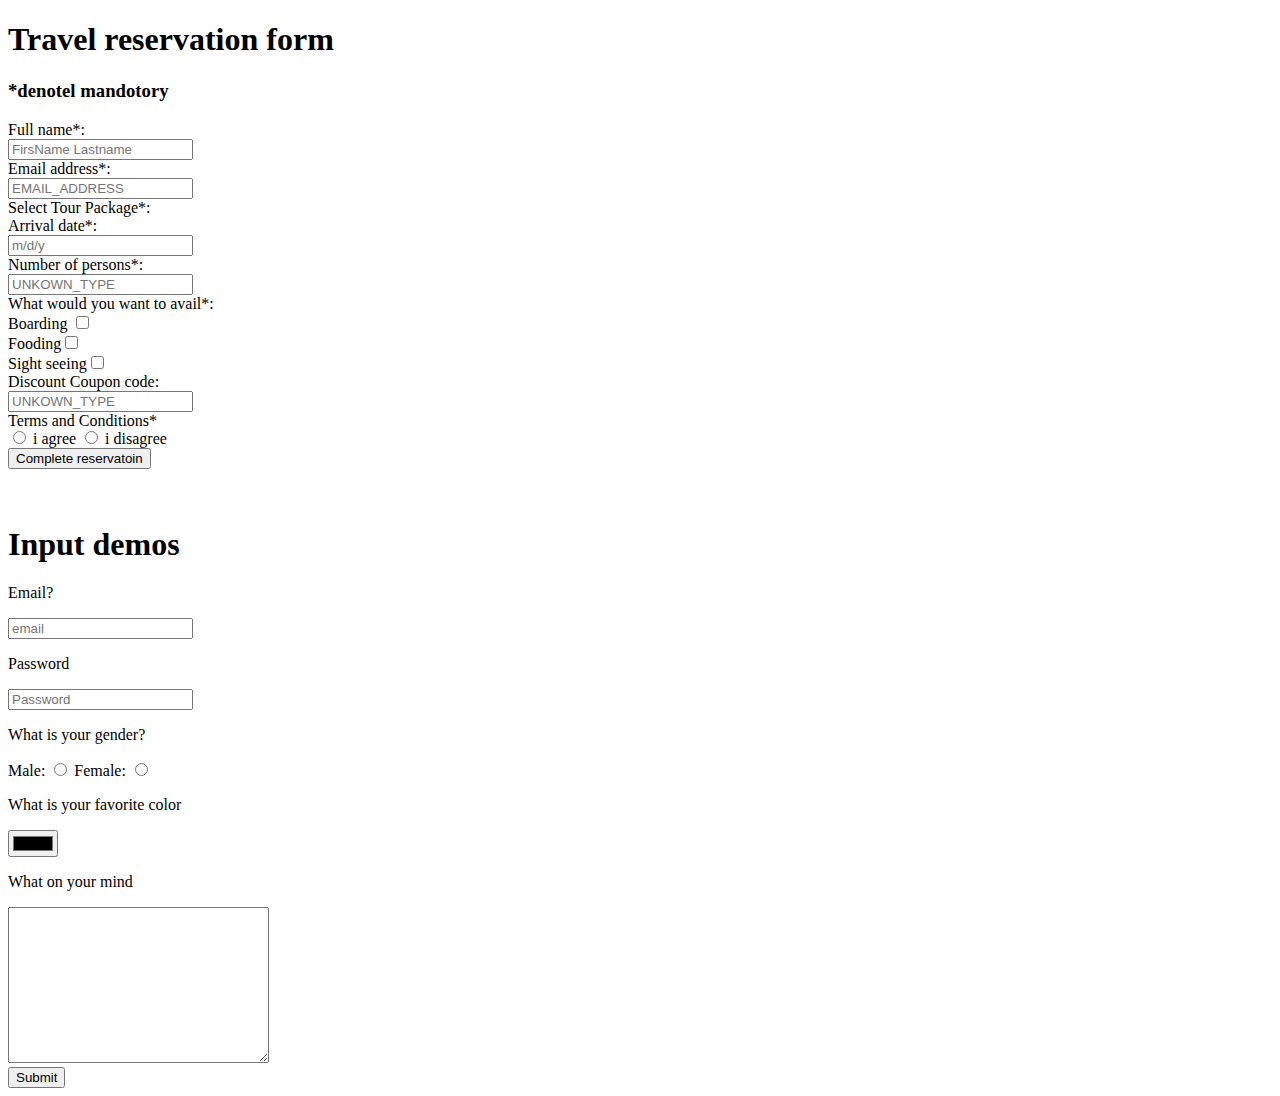
<file: index.html>
<!DOCTYPE html>
<html lang="en">
<head>
    <meta charset="UTF-8">
    <meta http-equiv="X-UA-Compatible" content="IE=edge">
    <meta name="viewport" content="width=device-width, initial-scale=1.0">
    <title>Document</title>
</head>
<body>
   <h1>Travel reservation form</h1> 
   <h3>*denotel mandotory</h3>
   <form>
    <p style="margin-bottom: 0;">Full name*:</p>
    <input type="text" placeholder="FirsName Lastname">
    <p style="margin-top: 0; margin-bottom: 0;">Email address*:</p>
    <input style="margin-top: 0; margin-bottom: 0;" type="email" placeholder="EMAIL_ADDRESS">
    <p style="margin-top: 0; margin-bottom: 0;">Select Tour Package*:</p>
    <p style="margin-top: 0; margin-bottom: 0;">Arrival date*:</p>
    <input  style="margin-top: 0; margin-bottom: 0;"type="text" placeholder="m/d/y">
    <p style="margin-top: 0; margin-bottom: 0;">Number of persons*:</p>
    <input type="number" placeholder="UNKOWN_TYPE">
    <p style="margin-top: 0; margin-bottom: 0;">What would you want to avail*: </p>
    <p style="margin-top: 0; margin-bottom: 0;">Boarding <input type="checkbox"></p>
    <p style="margin-top: 0; margin-bottom: 0;">Fooding<input type="checkbox"></p>
    <p style="margin-top: 0; margin-bottom: 0;">Sight seeing<input type="checkbox"></p>
    <p style="margin-top: 0; margin-bottom: 0;">Discount Coupon code:</p>
    <input type="number" placeholder="UNKOWN_TYPE">
    <p style="margin-top: 0; margin-bottom: 0;">Terms and Conditions*</p>
    <input  style="margin-top: 0; margin-bottom: 0;"type="radio">
    <span>i agree</span>
    <input style="margin-top: 0; margin-bottom: 0;" type="radio">
    <span>i disagree</span>
    <button style="display: block;">Complete reservatoin</button>
   </form>
   <br>
   <br>
   <form>
    <h1>Input demos</h1>
    <p>Email?</p>
    <input type="email" placeholder="email">
    <p>Password</p>
    <input type="password" placeholder="Password">
    <p>What is your gender?</p>
    <span>Male: <input type="radio"></span>
    <span>Female: <input type="radio"></span>
    <p>What is your favorite color</p>
    <input type="color">
    <p>What on your mind</p>
    <textarea name="" id="" cols="30" rows="10"></textarea>
    <button style="display: block;">Submit</button>
   </form>
</body>
</html>
</file>
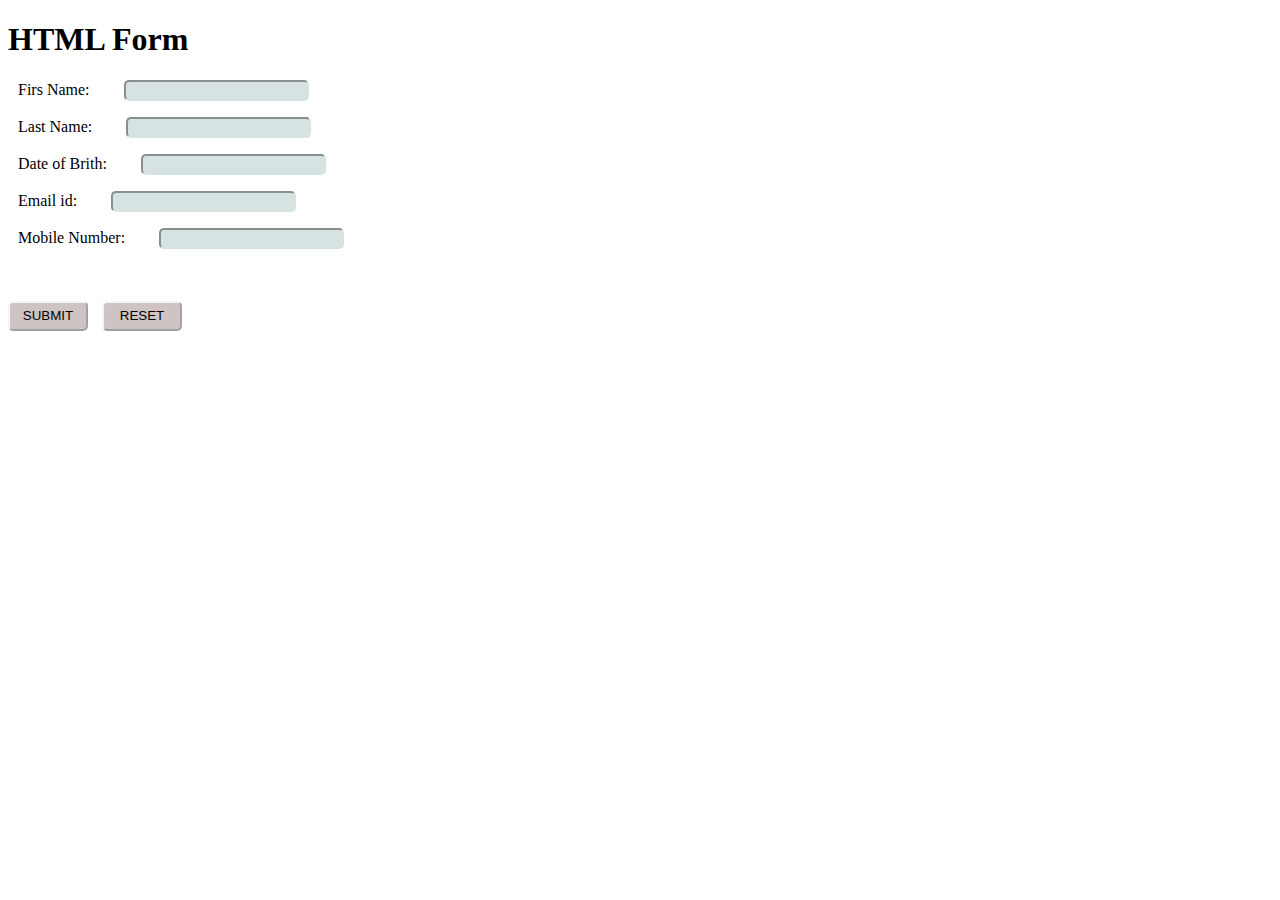
<file: index2.html>
<!DOCTYPE html>
<html lang="en">
<head>
    <meta charset="UTF-8">
    <meta http-equiv="X-UA-Compatible" content="IE=edge">
    <meta name="viewport" content="width=device-width, initial-scale=1.0">
    <title>Document</title>
</head>
<body>
    <h1>HTML Form</h1>
    <p style="margin-left: 10px;">Firs Name: <input style="border-radius: 5px; background-color: rgb(215, 227, 227); border-color: rgb(215, 227, 227); margin-left: 30px;" type="text"></p>
    <p style="margin-left: 10px;">Last Name: <input style="border-radius: 5px; background-color: rgb(215, 227, 227); border-color: rgb(215, 227, 227); margin-left: 30px;" type="text"></p>
    <p style="margin-left: 10px;">Date of Brith: <input style="border-radius: 5px; background-color: rgb(215, 227, 227); border-color: rgb(215, 227, 227); margin-left: 30px;" type="text"></p>
    <p style="margin-left: 10px;">Email id: <input style="border-radius: 5px; background-color: rgb(215, 227, 227); border-color: rgb(215, 227, 227); margin-left: 30px;" type="text"></p>
    <p style="margin-left: 10px;">Mobile Number: <input style="border-radius: 5px; background-color: rgb(215, 227, 227); border-color: rgb(215, 227, 227); margin-left: 30px;" type="number"></p>
    <br>
    <br>
    <button style="display: inline; width: 80px; height: 30px; border-radius: 5px; border-color: whitesmoke; background-color: rgb(206, 196, 196); color: black;">SUBMIT</button>
    <button style="display: inline; margin-left: 10px;width: 80px; height: 30px; border-radius: 5px; border-color: whitesmoke; background-color: rgb(206, 196, 196); color: black;">RESET</button>
</body>
</html>
</file>
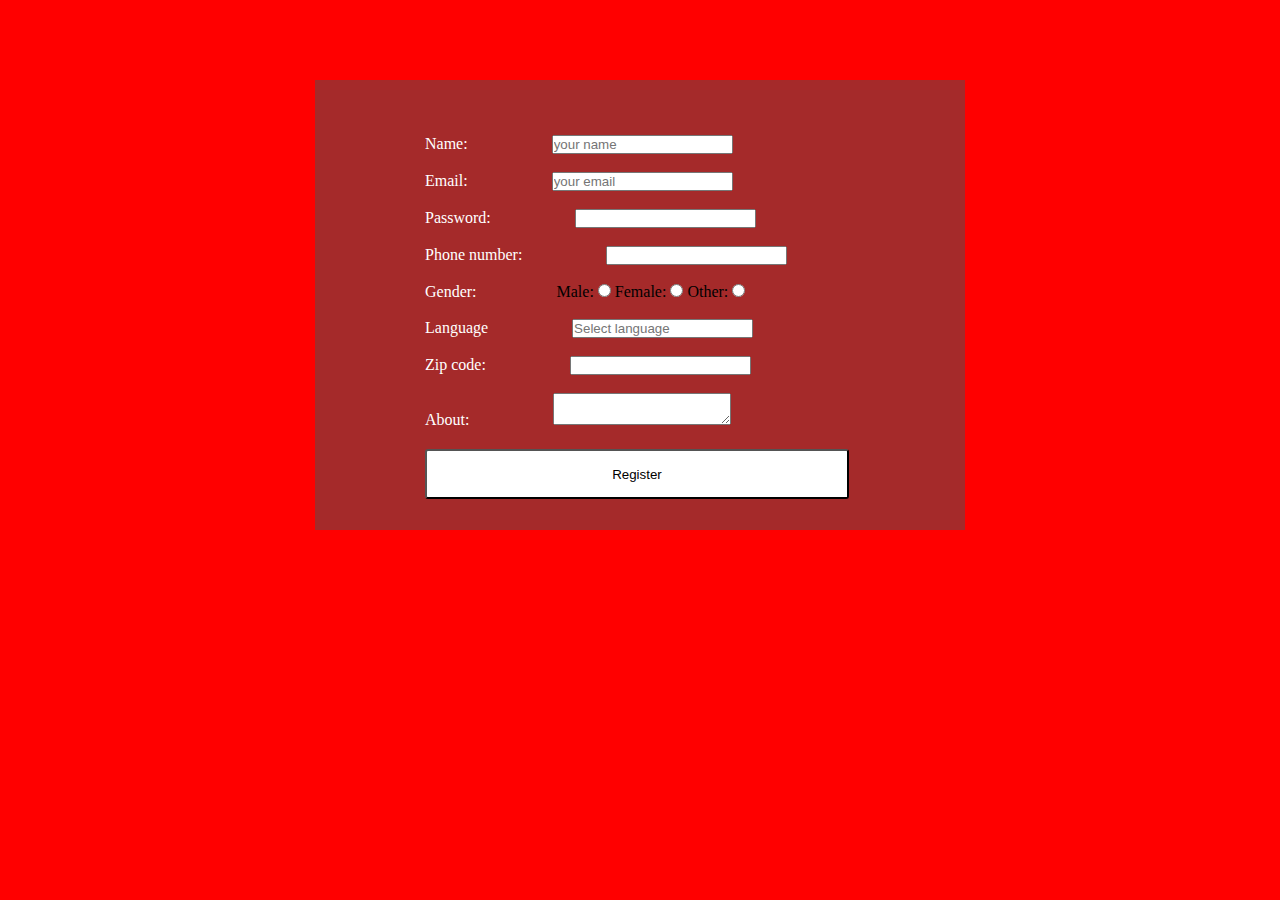
<file: index3.html>
<!DOCTYPE html>
<html lang="en">
<head>
    <meta charset="UTF-8">
    <meta http-equiv="X-UA-Compatible" content="IE=edge">
    <meta name="viewport" content="width=device-width, initial-scale=1.0">
    <title>Document</title>
    <link rel="stylesheet" href="./css/main.css">
</head>
<body>
    <form id="form" class="form">
          <div class="box">
    <p class="box_text" style="padding-top: 55px;" >Name: <input class="box_input"  type="text" placeholder="your name"></p>
    <br>
    <p class="box_text">Email: <input class="box_input"  type="email" placeholder="your email"></p>
    <br>
    <p class="box_text">Password: <input class="box_input"  type="password" ></p>
    <br>
    <p class="box_text">Phone number: <input class="box_input"  type="number" ></p>
    <br>
    <p class="box_text" style="display: inline-block;">Gender:  <p style="display: inline-block;" class="box_input">Male: <input type="radio"></p> <p style="display: inline-block;">Female: <input type="radio"></p> <p style="display: inline-block;">Other: <input type="radio"></p> </p>
    <br>
    <p class="box_text">Language <input class="box_input" type="text" placeholder="Select language"></p>
    <br>
    <p class="box_text">Zip code: <input class="box_input" type="password"></p>
    <br>
    <p  class="box_text" style="display: inline-block;">About:</p> <textarea class="box_input" style="display: inline-block;" name="" id="" cols="20" rows="2"></textarea>
    <br>
    <button class="box_button">Register</button>
    </div>  
    </form>

</body>
</html>
</file>
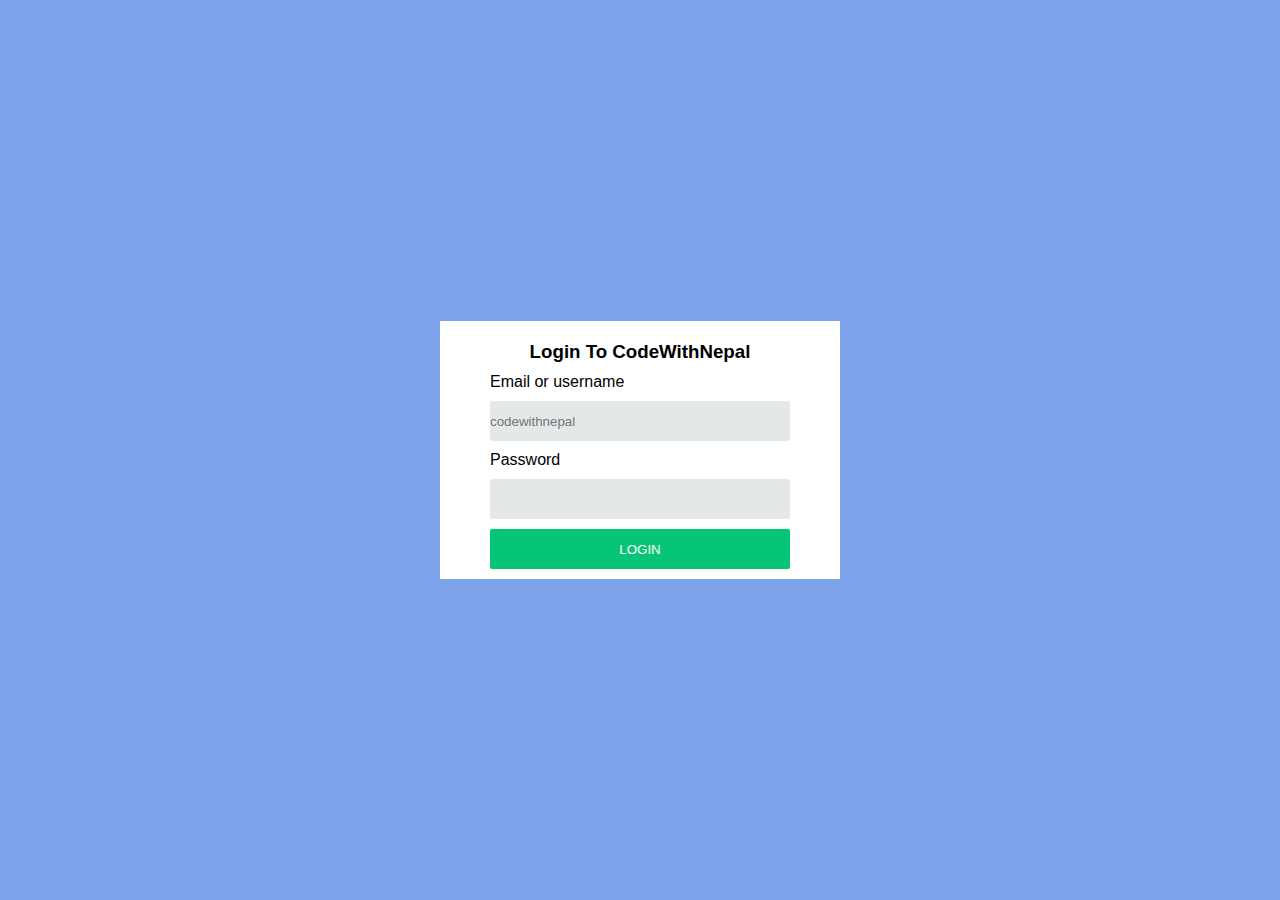
<file: index4.html>
<!DOCTYPE html>
<html lang="en">
<head>
    <meta charset="UTF-8">
    <meta http-equiv="X-UA-Compatible" content="IE=edge">
    <meta name="viewport" content="width=device-width, initial-scale=1.0">
    <title>Document</title>
    <link rel="stylesheet" href="./css/main2.css">
</head>
<body>
    <form class="form" id="form">
        <h3 class="form_text">Login To CodeWithNepal</h3>
        <div class="form_div">
         <p class="form_text1">Email or username</p>
         <input class="form_input" type="text" placeholder="codewithnepal">
         <p class="form_text2">Password</p>
         <input type="password" class="form_input1" required>
         <button class="form_button">LOGIN</button>
        </div>
    </form>
</body>
</html>
</file>
<file: css/main.css>
*{
    margin: 0;
    padding: 0;
    box-sizing: border-box;
}
body{
    display: flex;
    justify-content: center;
    align-items: center;
    background-color: red;
}
.box{
    width: 650px;
    height: 450px;
    background-color: brown;
    margin-top: 80px;
}
.box_text{
    margin-left: 110px;
    color: white;
}
.box_input{
    margin-left: 80px;
    
} 
.box_button{
    width: 424px;
    height: 50px;
    background-color: aqua;
    margin-left: 110px;
    margin-top: 20px;
    border-radius: 3px;
    color: black;
    background-color: white
}
</file>
<file: css/main2.css>
*{
    margin: 0;
    padding: 0;
    box-sizing: border-box;
}
body {
    background-color: rgb(126, 162, 234);
    display: flex;
    justify-content: center;
    align-items: center;
    height: 100vh;
}
.form {
    background-color: white;
    width: 100%;
    max-width: 400px;
    padding-top: 20px;
}
.form_div {
    max-width: 300px;
    margin-left: 50px;
}
.form_text {
    font-family: sans-serif;
    text-align: center;
    margin-bottom: 10px;
}
.form_text1 {
    margin-bottom: 10px;
    font-family: sans-serif;
}
.form_input {
    margin-bottom: 10px;
    width: 300px;
    height: 40px;
    border-radius: 2px;
    border: none;
    background-color: rgb(228, 232, 233);
}
.form_text2 {
    font-family: sans-serif;
    margin-bottom: 10px;
}
.form_input1 {
    margin-bottom: 10px;
    width: 300px;
    height: 40px;
    border-radius: 2px;
    border: none;
    background-color: rgb(228, 232, 233);
}
.form_button {
    width: 300px;
    height: 40px;
    border-radius: 2px;
    border: none;
    color: white;
    font-family: sans-serif;
    background-color: rgb(7, 197, 118);
    margin-bottom: 10px;
}
</file>
